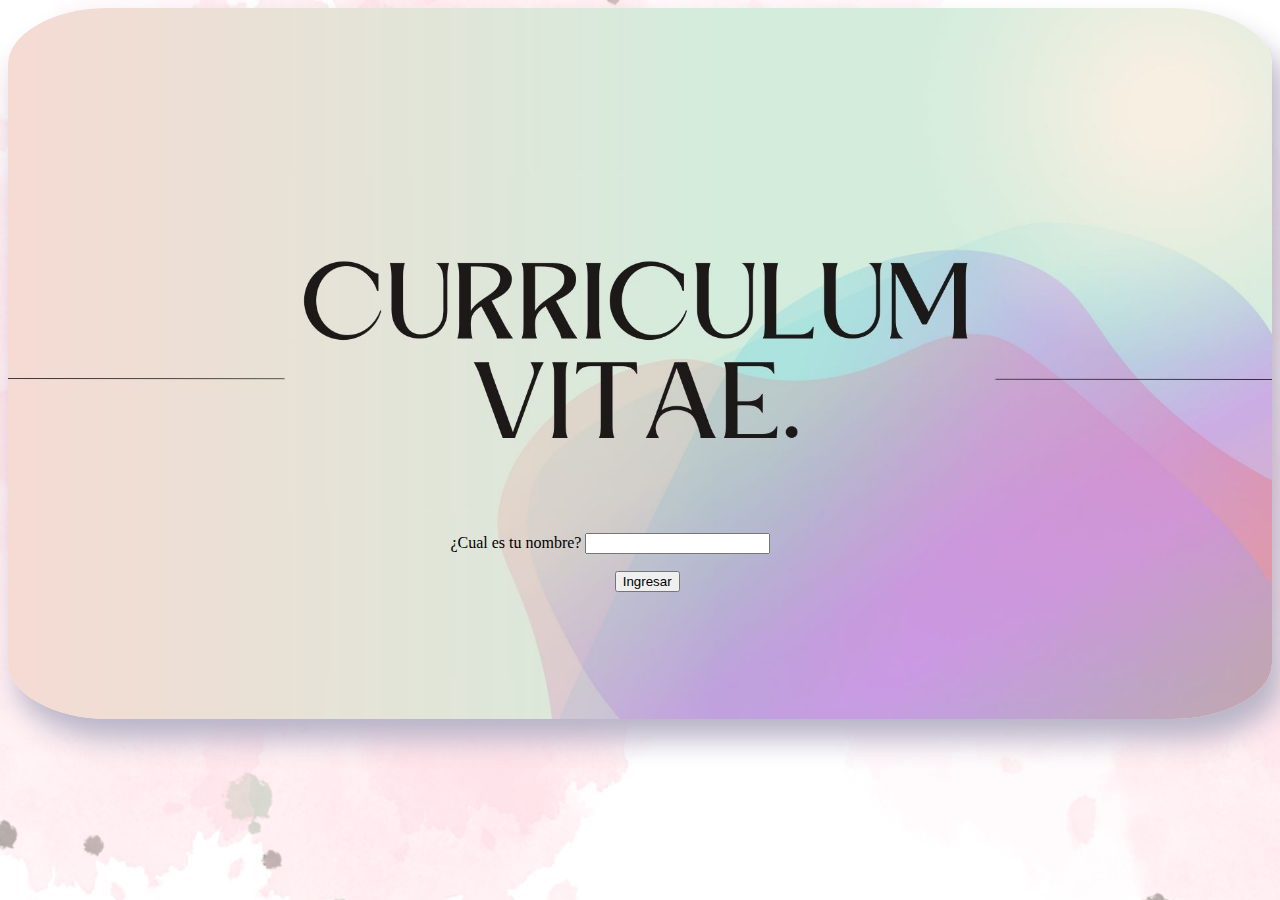
<file: index.html>
<!DOCTYPE html>
<html lang="es">
<head>
    <meta charset="UTF-8">
    <meta name="viewport" content="width=device-width, initial-scale=1.0">
<!-- link css-->
    <link rel="stylesheet" href="assets/css/style.css">
<!--link de bootstrap-->    
    <link href="https://cdn.jsdelivr.net/npm/bootstrap@5.3.1/dist/css/bootstrap.min.css" rel="stylesheet" integrity="sha384-4bw+/aepP/YC94hEpVNVgiZdgIC5+VKNBQNGCHeKRQN+PtmoHDEXuppvnDJzQIu9" crossorigin="anonymous">
<!--link font google-->    
    <link rel="preconnect" href="https://fonts.googleapis.com">
    <link rel="preconnect" href="https://fonts.gstatic.com" crossorigin>
    <link href="https://fonts.googleapis.com/css2?family=Dancing+Script&family=Fascinate&family=Splash&display=swap" rel="stylesheet">
<!--titulo -->    
    <title>Curriculum Vitae: Cintia Sana.</title>
<!--icono de pestaña / favicon-->
    <link rel="icon" href="assets/img/20220914_005945.ico">  
</head>
<body>
    <section id="seccionPortada">
    <div id="portada" class="container text-center">
        <div class="row">
            <div class="col">
            
            </div>
            <div class="col-12">
                <img id="imgPortada" src="./assets/img/Portada.jpg" alt="Portada" width="100%" height="90%">
            </div>
            <div class="col">
            
            </div>
        </div>
    </div>


    <div class="ingresarNombre">
        <form>
            <label>¿Cual es tu nombre?
                <input type="texto" id="nombreUsuario" required>
            </label>
        </form> 
        <button id="ingresarNombre" type="button" class="btn btn-light">Ingresar</button>


</section>
    <!--oculto hasta ingresar-->
<section class="seccionMensaje" id="seccionMensaje" >
    <h2 class="titulo">Curriculum Vitae: Cintia Sana.</h2>
    <br>
    <p id="mensaje" >Bienvenid@ <strong><span id="nom_inv">invitad@!!, </span></strong> mi nombre es Cintia Sana, vivo en Córdoba Argentina; actualmente trabajo como administrativa dentro de una cadena de supermecado Cencosud S.A. <br>
    Me apasiona la automatización de procesos, mi trabajo consiste en simplicar tareas repetitivas en la area de administración; creando con la ayuda de Excel, pequeños sistemas que facilitan la manipulacion de datos e información. <br>
    Por ésta razón decidí ampliar mis conocimientos estudiando Programación, para adquirir nuevas habilidades y seguir haciendo lo que me gusta; brindar soluciones eficaces para el usuario. <br>
    Te invito a que veas mi desarrollo personal!!
    </p>

    <button id="seguir" type="button" class="btn btn-light"><a href="desarrolloCV.html" target="_blank"> Seguir  </a></button>
</section>


    <script src="js/funciones.js"></script>

    <script src="https://cdn.jsdelivr.net/npm/bootstrap@5.3.1/dist/js/bootstrap.bundle.min.js" integrity="sha384-HwwvtgBNo3bZJJLYd8oVXjrBZt8cqVSpeBNS5n7C8IVInixGAoxmnlMuBnhbgrkm" crossorigin="anonymous"></script>
</body>
</html>
</file>
<file: assets/css/style.css>
#portada{
    margin-top: .5%;
    border:solid 1% black;
    
}
#imgPortada{
    border-radius: 8%;
    border:solid 1% black;
    box-shadow: 10px 20px 28px #B9B4C7;
    z-index: 10;
}

.ingresarNombre{
    border-radius: 1%;
    margin-top: -15%;
    margin-left: 35%;
    display: flexbox;
}
#ingresarNombre.btn.btn-light{
    margin-left: 20%;
    margin-top: 2%;
}

#btnIngresar{
    margin-top: -2%;
    left: 15%;
}
/*#mensaje{
    display: none;
}*/

.titulo{
    margin-top: -5%;
    text-align: center;
    text-decoration-line: underline;
}

body{
    background-image: url(../img/poster3.jpg);
    

}

#seccionMensaje{
    display: none;
    font-family: 'Dancing Script', cursive;
    font-size: 33px;
    margin: 8%;
}

/*.seccionMensaje{
    background-image: url(../img/poster2.jpg);
}*/

#seguir.btn.btn-light{
    font-size: 75%;
    margin-top: -3%;
    margin-left: 45%;
}
</file>
